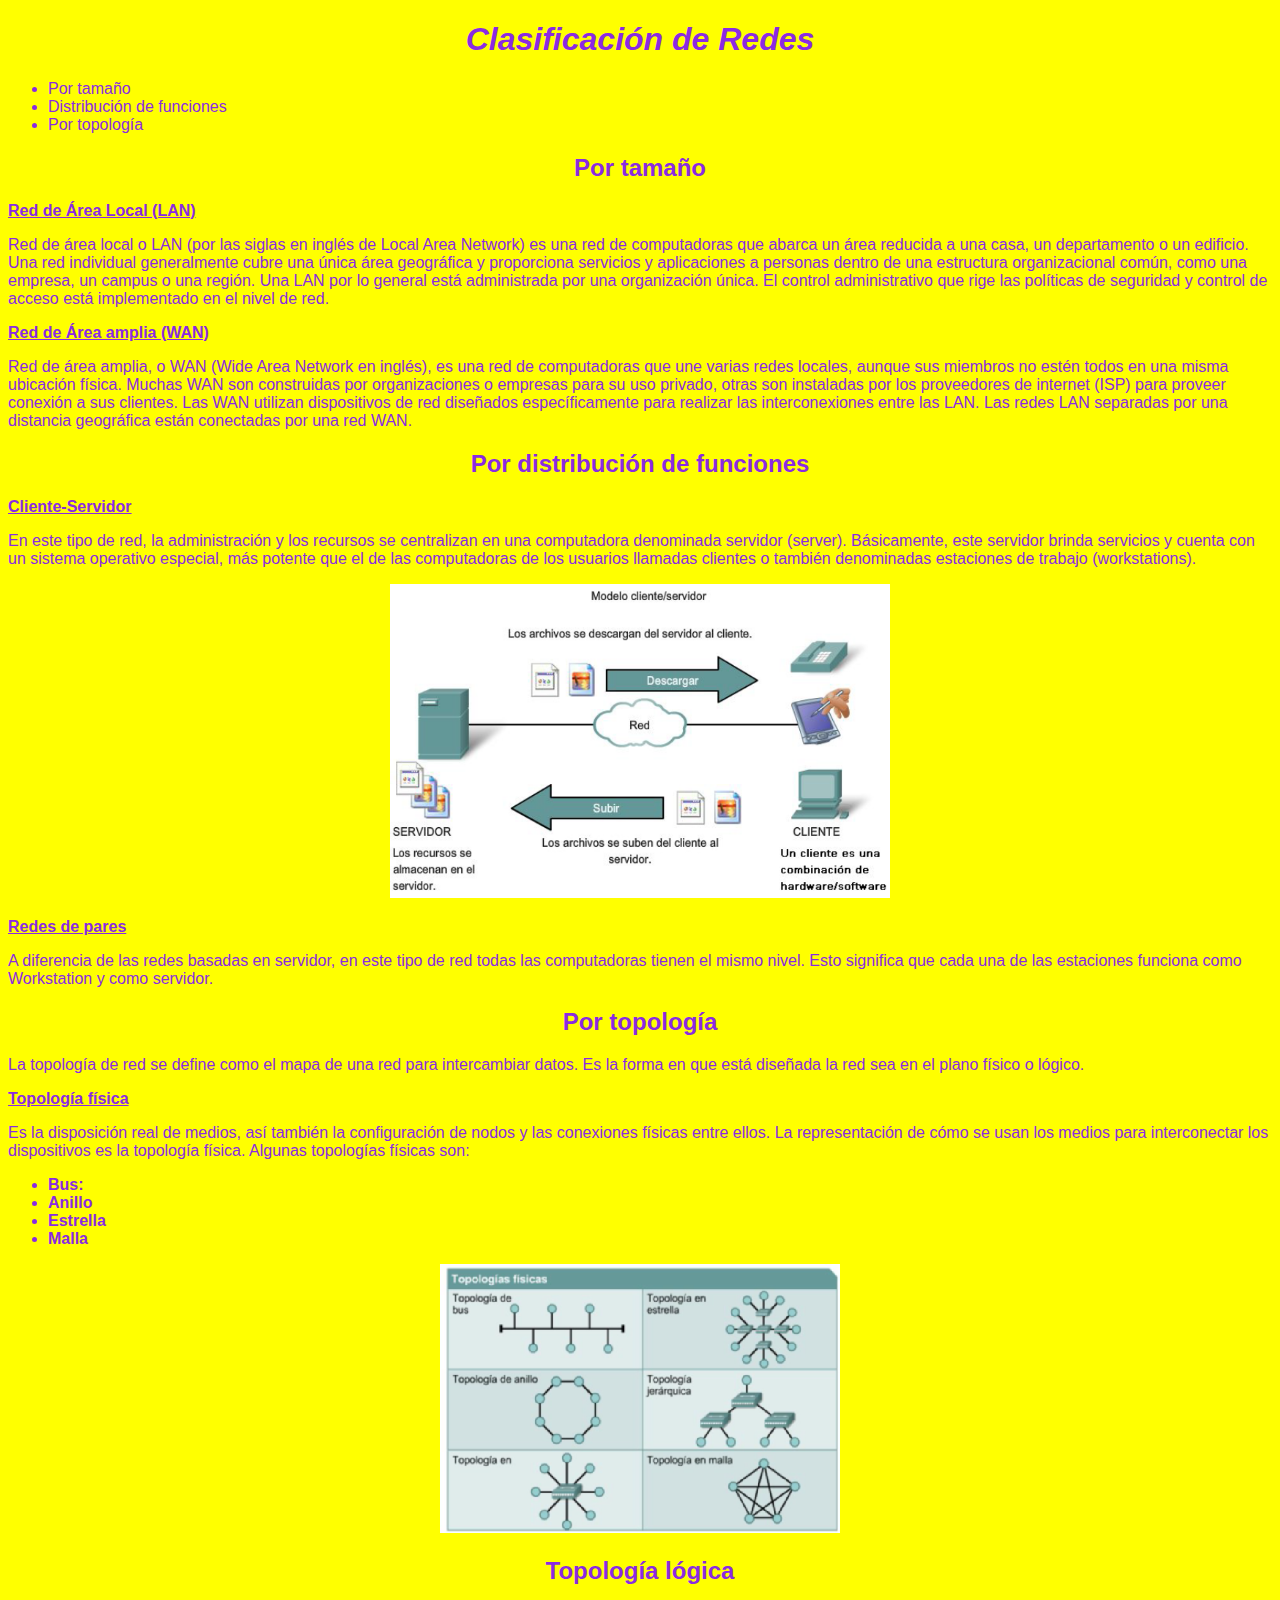
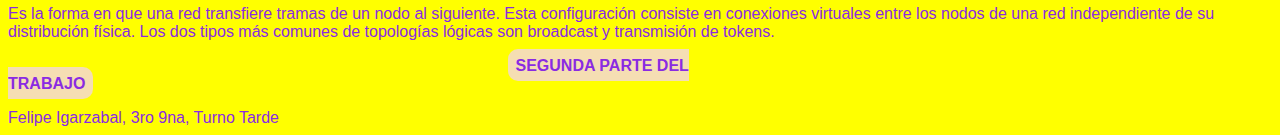
<file: index.html>
<!DOCTYPE html>
<html lang="en">
<head>
    <meta charset="UTF-8">
    <meta name="viewport" content="width=device-width, initial-scale=1.0">
    <title>Laboratorio 2 (parte 1)</title>
    <link rel="stylesheet" href="style.css">
    <h1><em> Clasificación de Redes</em></h1>
</head>
<body>
<ul>
 <li>Por tamaño</li>
 <li>Distribución de funciones</li>
<li> Por topología</li>
</ul>
<h2>Por tamaño</h2>

<strong><u><p> Red de Área Local (LAN) </p></u></strong>
<p> Red de área local o LAN (por las siglas en inglés de Local Area Network) es una red de
computadoras que abarca un área reducida a una casa, un departamento o un edificio. Una red
individual generalmente cubre una única área geográfica y proporciona servicios y aplicaciones a
personas dentro de una estructura organizacional común, como una empresa, un campus o una
región. Una LAN por lo general está administrada por una organización única. El control
administrativo que rige las políticas de seguridad y control de acceso está implementado en el nivel
de red.</p>


<strong><u><p> Red de Área amplia (WAN)</p></u></strong>
<p>Red de área amplia, o WAN (Wide Area Network en inglés), es una red de computadoras que
une varias redes locales, aunque sus miembros no estén todos en una misma ubicación física.
Muchas WAN son construidas por organizaciones o empresas para su uso privado, otras son
instaladas por los proveedores de internet (ISP) para proveer conexión a 
sus clientes. Las WAN
utilizan dispositivos de red diseñados específicamente para realizar las 
interconexiones entre las
LAN. Las redes LAN separadas por una distancia geográfica están conectadas 
por una red WAN.</p>


<strong> <h2>Por distribución de funciones </h2></strong>

<strong> <u><p> Cliente-Servidor </p> </u></strong>
<p>En este tipo de red, la administración y los recursos se centralizan en una
computadora denominada servidor (server). Básicamente, este servidor brinda
servicios y cuenta con un sistema operativo especial, más potente que el de las
computadoras de los usuarios llamadas clientes o también denominadas estaciones
de trabajo (workstations). </p>
<div class="div1"><img src="IMAGENES/modelo cliente servidor.png" width="500" alt=""></div> 
<strong> <u> <p> Redes de pares </p></u> </strong> 
A diferencia de las redes basadas en servidor, en este tipo de red todas las
computadoras tienen el mismo nivel. Esto significa que cada una de las estaciones
funciona como Workstation y como servidor.</p>
<strong><h2>Por topología </h2></strong>
<p>La topología de red se define como el mapa de una red para intercambiar datos. Es
la forma en que está diseñada la red sea en el plano físico o lógico. </p>
<strong><h2<p><u>Topología física</u></p></h2> </strong> 
<p> Es la disposición real de medios, así también la configuración de nodos y las
conexiones físicas entre ellos. La representación de cómo se usan los medios para
interconectar los dispositivos es la topología física. Algunas topologías físicas son:</p>
<ul>
 <li><strong>Bus:</strong> </li>
 <li><strong>Anillo</strong></li>
 <li><strong>Estrella</strong></li>
 <li><strong>Malla</strong></li> </ul>
 <div class="div1"><img src="IMAGENES/topologias 1.png" width="400" alt=""></div>
</p>
<strong><h2>Topología lógica </h2></strong> 
<p> Es la forma en que una red transfiere tramas de un nodo al siguiente. Esta
configuración consiste en conexiones virtuales entre los nodos de una red
independiente de su distribución física. Los dos tipos más comunes de topologías
lógicas son broadcast y transmisión de tokens. </p>
<header>
    <nav>
        <div>
        <nav>  <a class="LINK" href="./pag2.html"><strong> SEGUNDA PARTE DEL TRABAJO
             </strong></a> </nav> 
        </div>
    </nav>
</header>

</p>
    <footer>Felipe Igarzabal, 3ro 9na, Turno Tarde</footer>
</body> 
</html>
</file>
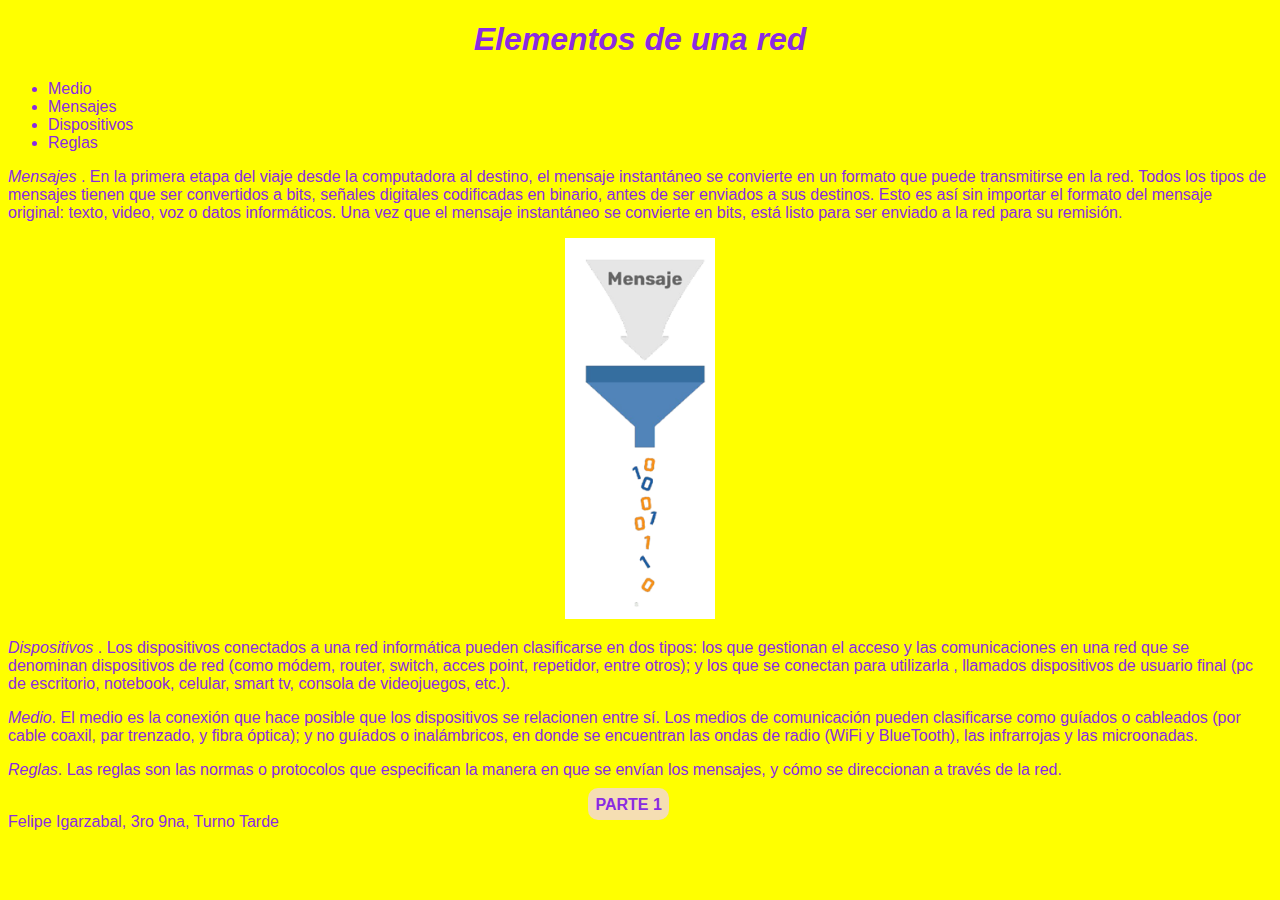
<file: pag2.html>
<!DOCTYPE html>
<html lang="en">
<head>
    <meta charset="UTF-8">
    <meta name="viewport" content="width=device-width, initial-scale=1.0">
    <title>Laboratorio 2 (parte 2)</title>
    <link rel="stylesheet" href="stylepag2.css">
    <strong> <h1><em>Elementos de una red</em></h1></strong>
</head>
<body>
   
<ul>
<li> Medio</li>
<li> Mensajes</li>
<li> Dispositivos</li>
<li> Reglas </li>
</ul>
<em>  Mensajes </em>. En la primera etapa del viaje desde la computadora al destino,
 el mensaje instantáneo se
convierte en un formato que puede transmitirse en la red. Todos los tipos
 de mensajes tienen que
ser convertidos a bits, señales digitales codificadas en binario,
 antes de ser enviados a sus destinos.
Esto es así sin importar el formato del mensaje original: texto, video, voz o datos informáticos. Una
vez que el mensaje instantáneo se convierte en bits, está listo para ser enviado a la red para su
remisión.</p>
<p><div class="div2"> <img src="IMAGENES/elementos de una red 2.png" width="150" alt=""></div> </p>
<em> <p> Dispositivos </em>. Los dispositivos conectados a una red informática pueden clasificarse en dos tipos: los
que gestionan el acceso y las comunicaciones en una red que se denominan dispositivos de red
(como módem, router, switch, acces point, repetidor, entre otros); y los que se conectan para
utilizarla , llamados dispositivos de usuario final (pc de escritorio, notebook, celular, smart tv,
consola de videojuegos, etc.).</p>
<em><p>Medio</em>. El medio es la conexión que hace posible que los dispositivos se relacionen entre sí. Los
medios de comunicación pueden clasificarse como guíados o cableados (por cable coaxil, par
trenzado, y fibra óptica); y no guíados o inalámbricos, en donde se encuentran las ondas de radio
(WiFi y BlueTooth), las infrarrojas y las microonadas.</p>
<em><p>Reglas</em>. Las reglas son las normas o protocolos que especifican la manera en que se envían los
mensajes, y cómo se direccionan a través de la red.</p>

<nav> <a  class="LINK" href="index.html"><strong>PARTE 1</strong></a> </nav>
<footer> Felipe Igarzabal, 3ro 9na, Turno Tarde</footer>
</body>
</html>
</file>
<file: style.css>
body {
    background-color: yellow;
}
h1{
    text-align: center;
}
h2 {
    text-align: center;
}
*{
    font-family: Arial, Helvetica, sans-serif;
}
.div1 {
    text-align: center;
}
body{
    color: blueviolet;
}

    .LINK {
 
        background-color:  wheat;
        padding: 7.5px;
        text-decoration: none;
        color: blueviolet; 
        margin: 500px;
        border-radius: 10px;
        font-size: medium;
       
    }
    .LINK{
        text-align: center;
    }
a:hover{
    background-color: white;
   border-radius: 10px;
   
}
.return{
    text-decoration: none;
    background-color: wheat;
    padding: 7.5px;
    border-radius: 10px;
    text-align: right;
}
</file>
<file: stylepag2.css>
body {
    background-color: yellow;
}
h1{
    text-align: center;
}
.div2{
    text-align: center;
}

*{
    font-family: Arial, Helvetica, sans-serif;
}

body{
    color: blueviolet;
}

.LINK {
 
    background-color:  wheat;
    padding: 7.5px;
    text-decoration: none;
    color: blueviolet; 
    margin: 580px;
    border-radius: 10px;
    font-size:medium
}
a:hover{
    background-color: white;
   border-radius: 10px;
   
}
</file>
